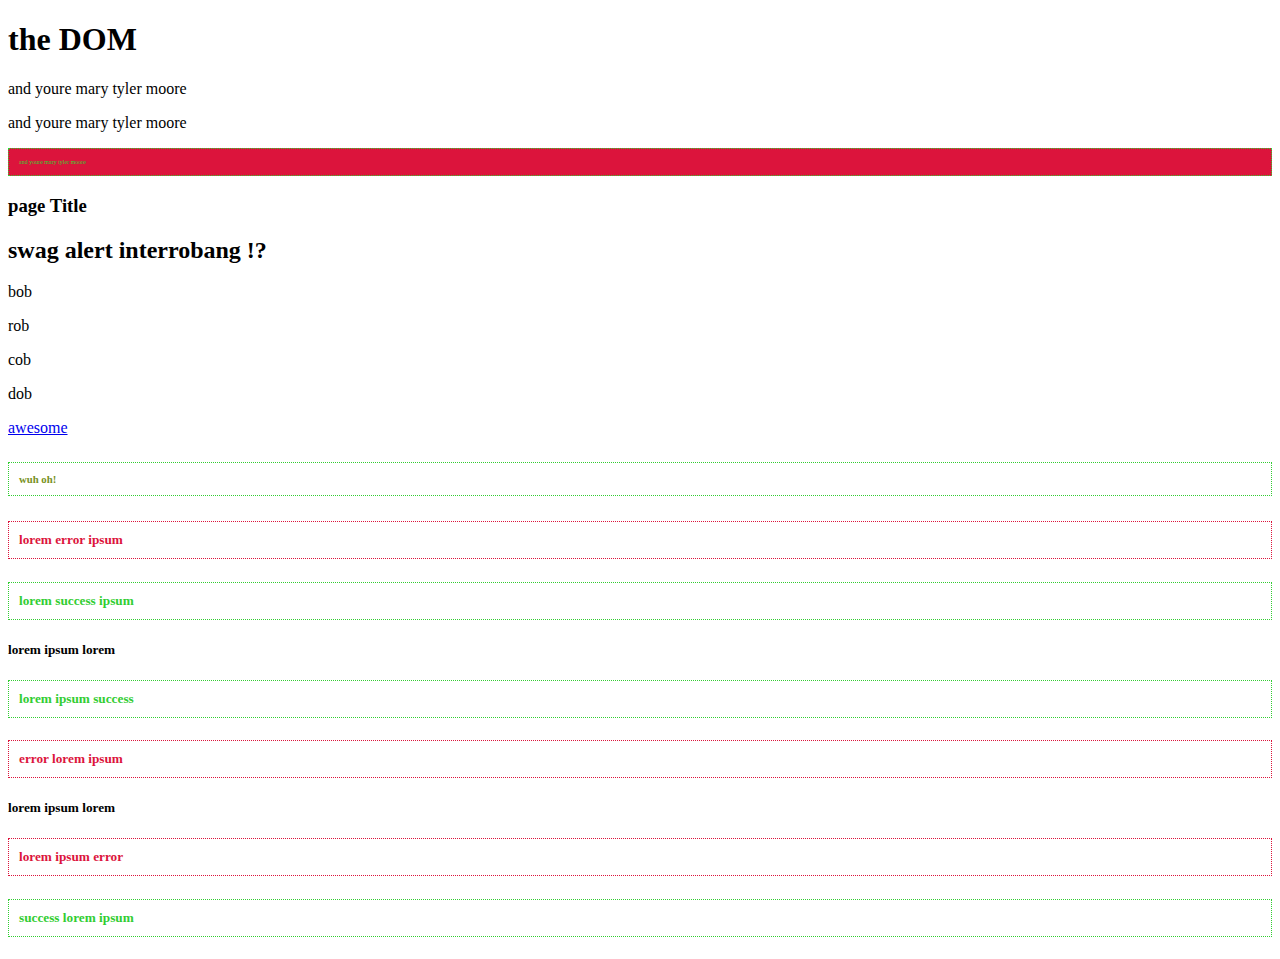
<file: chapter6/index.html>
<!DOCTYPE html>
<html lang="en">
<head>
    <meta charset="UTF-8">
    <meta name="viewport" content="width=device-width, initial-scale=1.0">
    <title>Document</title>
    <link rel="stylesheet" href="styles.css">
</head>
<body>
    <h1>the DOM</h1>
    <div>
        <p>p tag one</p>
        <p>hello world</p>
        <p class="error">wuh oh!</p>
    </div>
    <h3 id="pageTitle">page Title</h3>

    <div class="content">
        <p>text 1</p>
        <p class="class2">text 2</p>
    </div>
    <a href="../chapter2/sandbox.js">ew</a>
    <h6 class="warning">wuh oh!</h6>
    <h5>lorem error ipsum</h5>
    <h5>lorem success ipsum</h5>
    <h5>lorem ipsum lorem</h5>
    <h5>lorem ipsum success</h5>
    <h5>error lorem ipsum</h5>
    <h5>lorem ipsum lorem</h5>
    <h5>lorem ipsum error</h5>
    <h5>success lorem ipsum</h5>
    <script src="sandbox.js"></script>
</body>
</html>
</file>
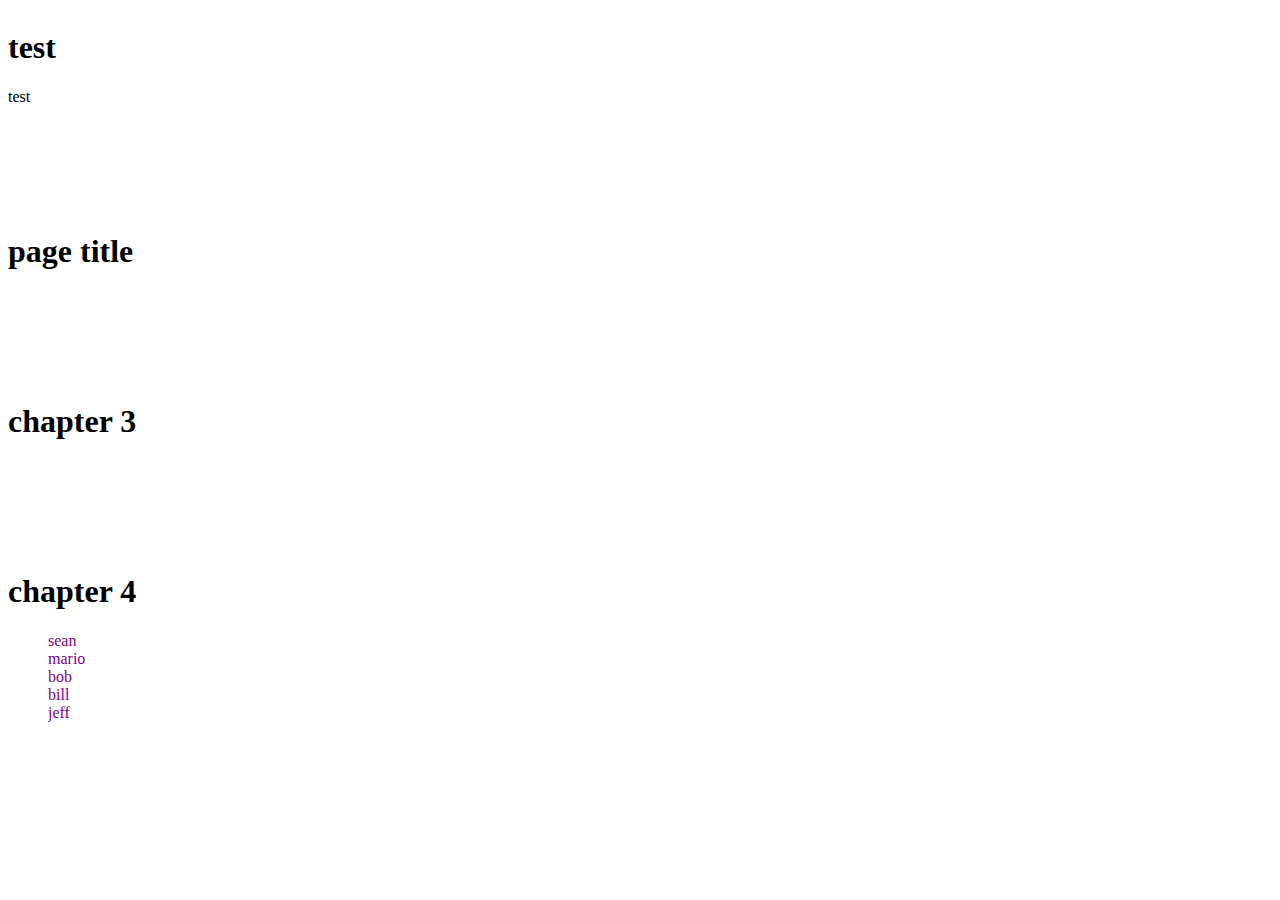
<file: fullpage.html>
<!DOCTYPE html>
<html lang="en">
<head>
    <meta charset="UTF-8">
    <meta name="viewport" content="width=device-width, initial-scale=1.0">
    <title>Document</title>
    <link rel="stylesheet" href="style.css">
</head>
<body>
    <h1>test</h1>
    <p>test</p>
    <br><br><br><br><br>
    <h1>page title</h1>
    <script src="chapter2/sandbox.js"></script>
    <br><br><br><br><br>
    <h1>chapter 3</h1>
    <script src="chapter3/sandbox.js"></script>
    <br><br><br><br><br>
    <h1>chapter 4</h1>
    <ul class="people"></ul>
    <script src="chapter4/sandbox.js"></script>
</body>
</html>
</file>
<file: chapter6/styles.css>
.warning{
    padding: 10px;
    color:crimson;
    border: 1px dotted crimson;
}

.success{
    padding: 10px;
    color: limegreen;
    border: 1px dotted limegreen;
}

.test{
    color: #789124;
}
</file>
<file: style.css>
* {
    max-width: 1920px;
    overflow-x: hidden;
}

.warning{
    padding: 10px;
    color:crimson;
    border: 1px dotted crimson;
}

.success{
    padding: 10px;
    color: limegreen;
    border: 1px dotted limegreen;
}

.test{
    color: #789124;
}
</file>
